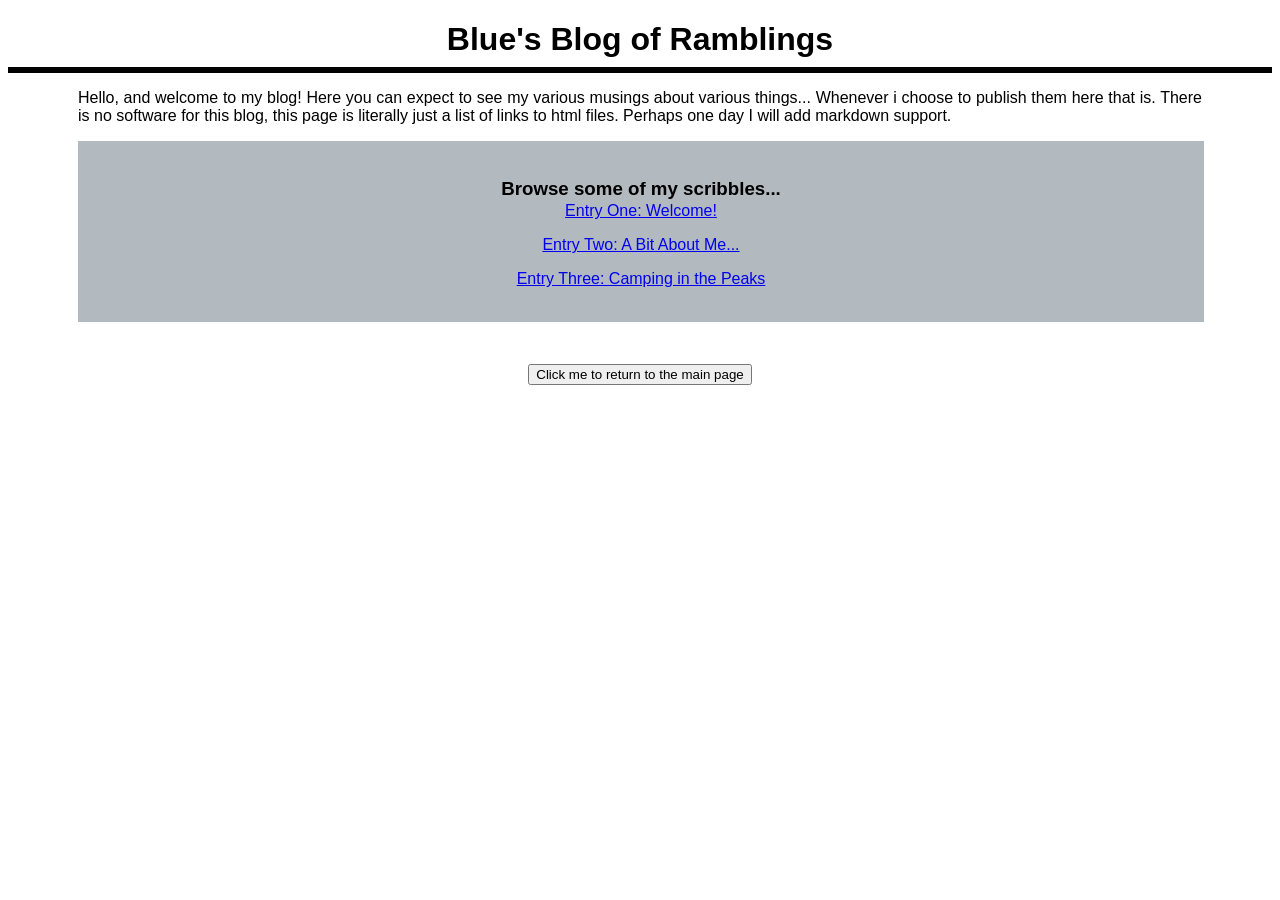
<file: blog/index.html>
<!DOCTYPE html>

<html>

<link rel="stylesheet" href="/blog/blogstyle.css">

<head>
    <title>Blue's Blog</title>
    <link rel="icon" type="image/x-icon" href="/favicon.ico">
    <h1 class="headerFormat">Blue's Blog of Ramblings</h1>
</head>

<body>

    <div id="divLine"></div>

    <div>
        <p class="bodyText">Hello, and welcome to my blog! Here you can expect to see my various musings about various
            things... Whenever i choose to publish them here that is. There is no software for this blog, this page is
            literally just a list of links to html files. Perhaps one day I will add markdown support.</p>
    </div>

    <div id="textBox">
        <p>&nbsp</p>
        <h3 class="txtboxText" style="margin-bottom: -14px;">Browse some of my scribbles...</h2>
            <p class="txtboxText"><a href="entry1.html"> Entry One: Welcome!</a></p>
            <p class="txtboxText"><a href="entry2.html">Entry Two: A Bit About Me...</a></p>
            <p class="txtboxText"><a href="entry3.html"> Entry Three: Camping in the Peaks</a></p>
            <p>&nbsp</p>
    </div>

</body>

<footer>
    <div style="display: flex; justify-content: center; align-items: center; height: 8vh;">
        <a href="/index.html">
            <button>
                Click me to return to the main page
            </button>
        </a>
    </div>
</footer>

</html>
</file>
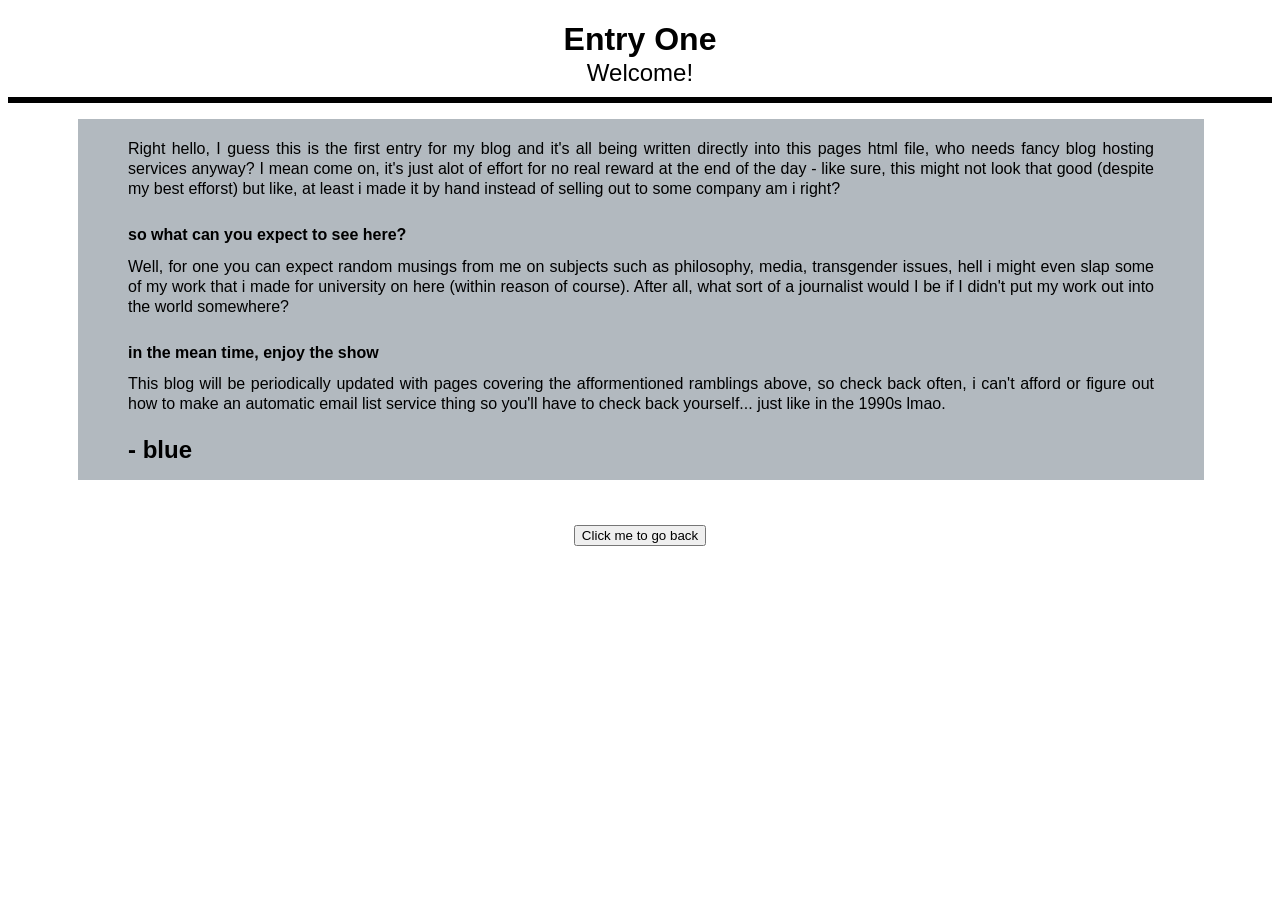
<file: blog/entry1.html>
<!DOCTYPE html>

<html>
<link rel="stylesheet" href="/blog/blogstyle.css">

<head>
    <title>BB: Entry One</title>
    <h1 class="headerFormat">Entry One</h1>
    <h2 class="subHead">Welcome!</h2>
</head>

<body>

    <div id="divLine" style="margin-top: -10px;"></div>

    <div id="textBox">
        <p class="blogText">
            Right hello, I guess this is the first entry for my blog and it's all being written
            directly into this pages html file, who needs fancy blog hosting services anyway? I mean come on, it's just
            alot of effort for no real reward at the end of the day - like sure, this might not look that good (despite
            my best efforst) but like, at least i made it by hand instead of selling out to some company am i right?
        </p>
        <h4 class="blogText" style="margin-top: -30px;"> so what can you expect to see here?</h4>
        <p class="blogText" style="margin-top: -50px;">Well, for one you can expect random musings from me on subjects
            such as philosophy, media, transgender issues, hell i might even slap some of my work that i made for
            university on here (within reason of course). After all, what sort of a journalist would I be if I didn't
            put my work out into the world somewhere?</p>
        <h4 class="blogText" style="margin-top: -30px;"> in the mean time, enjoy the show</h4>
        <p class="blogText" style="margin-top: -50px;">This blog will be periodically updated with pages covering the
            afformentioned ramblings above, so check back often, i can't afford or figure out how to make an automatic
            email list service thing so you'll have to check back yourself... just like in the 1990s lmao.</p>
        <h2 class="blogText" style="margin-top: -30px;"> - blue</h2>
    </div>
</body>

<footer>
    <div style="display: flex; justify-content: center; align-items: center; height: 8vh;">
        <a href="/blog/index.html">
            <button>
                Click me to go back
            </button>
        </a>
    </div>
</footer>





</html>
</file>
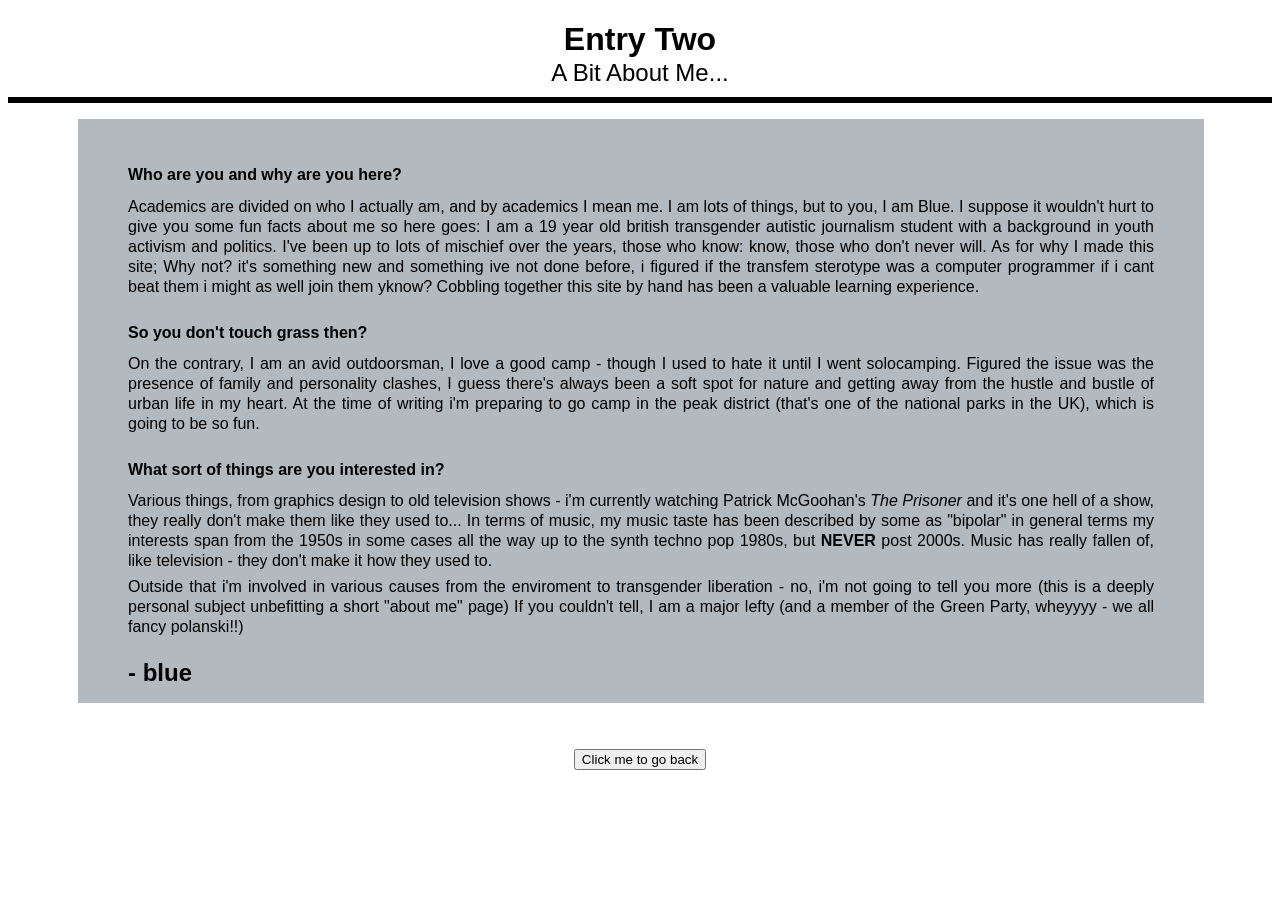
<file: blog/entry2.html>
<!DOCTYPE html>

<html>
<link rel="stylesheet" href="/blog/blogstyle.css">

<head>
    <title>BB: Entry Two</title>
    <h1 class="headerFormat">Entry Two</h1>
    <h2 class="subHead">A Bit About Me...</h2>
</head>

<body>

    <div id="divLine" style="margin-top: -10px;"></div>

    <div id="textBox">
        <p class="blogText">

        <h4 class="blogText" style="margin-top: -30px;"> Who are you and why are you here?</h4>
        <p class="blogText" style="margin-top: -50px;">Academics are divided on who I actually am, and by academics I
            mean me. I am lots of things, but to you, I am Blue. I suppose it wouldn't hurt to give you some fun facts
            about me so here goes: I am a 19 year old british transgender autistic journalism student with a background
            in youth
            activism and politics. I've been up to lots of mischief over the years, those who know: know, those who
            don't never will. As for why I made this site; Why not? it's something new and something ive not done
            before, i figured if the transfem sterotype was a computer programmer if i cant beat them i might as well
            join them
            yknow? Cobbling together this site by hand has been a valuable learning experience.</p>

        <h4 class="blogText" style="margin-top: -30px;"> So you don't touch grass then?</h4>
        <p class="blogText" style="margin-top: -50px;">On the contrary, I am an avid outdoorsman, I love a good camp -
            though I used to hate it until I went solocamping. Figured the issue was the presence of family and
            personality clashes, I guess there's always been a soft spot for nature and getting away from the hustle and
            bustle of urban life in my heart. At the time of writing i'm preparing to go camp in the peak district
            (that's one of the national parks in the UK), which is going to be so fun. </p>

        <h4 class="blogText" style="margin-top: -30px;"> What sort of things are you interested in?</h4>
        <p class="blogText" style="margin-top: -50px;">Various things, from graphics design to old television shows -
            i'm currently watching Patrick McGoohan's <i>The Prisoner</i> and it's one hell of a show, they really don't
            make them like they used to... In terms of music, my music taste has been described by some as "bipolar" in
            general terms my interests span from the 1950s in some cases all the way up to the synth techno pop 1980s,
            but <strong>NEVER</strong> post 2000s. Music has really fallen of, like television - they don't make it how
            they used to.</p>

        <p class="blogText" style="margin-top: -50px;">Outside that i'm involved in various causes from the enviroment
            to transgender liberation - no, i'm not going
            to tell you more (this is a deeply personal subject unbefitting a short "about me" page) If you couldn't
            tell, I am a major lefty (and a member of the Green Party, wheyyyy - we all fancy polanski!!)</p>

        <h2 class="blogText" style="margin-top: -30px;"> - blue</h2>

    </div>
</body>

<footer>
    <div style="display: flex; justify-content: center; align-items: center; height: 8vh;">
        <a href="/blog/index.html">
            <button>
                Click me to go back
            </button>
        </a>
    </div>
</footer>





</html>
</file>
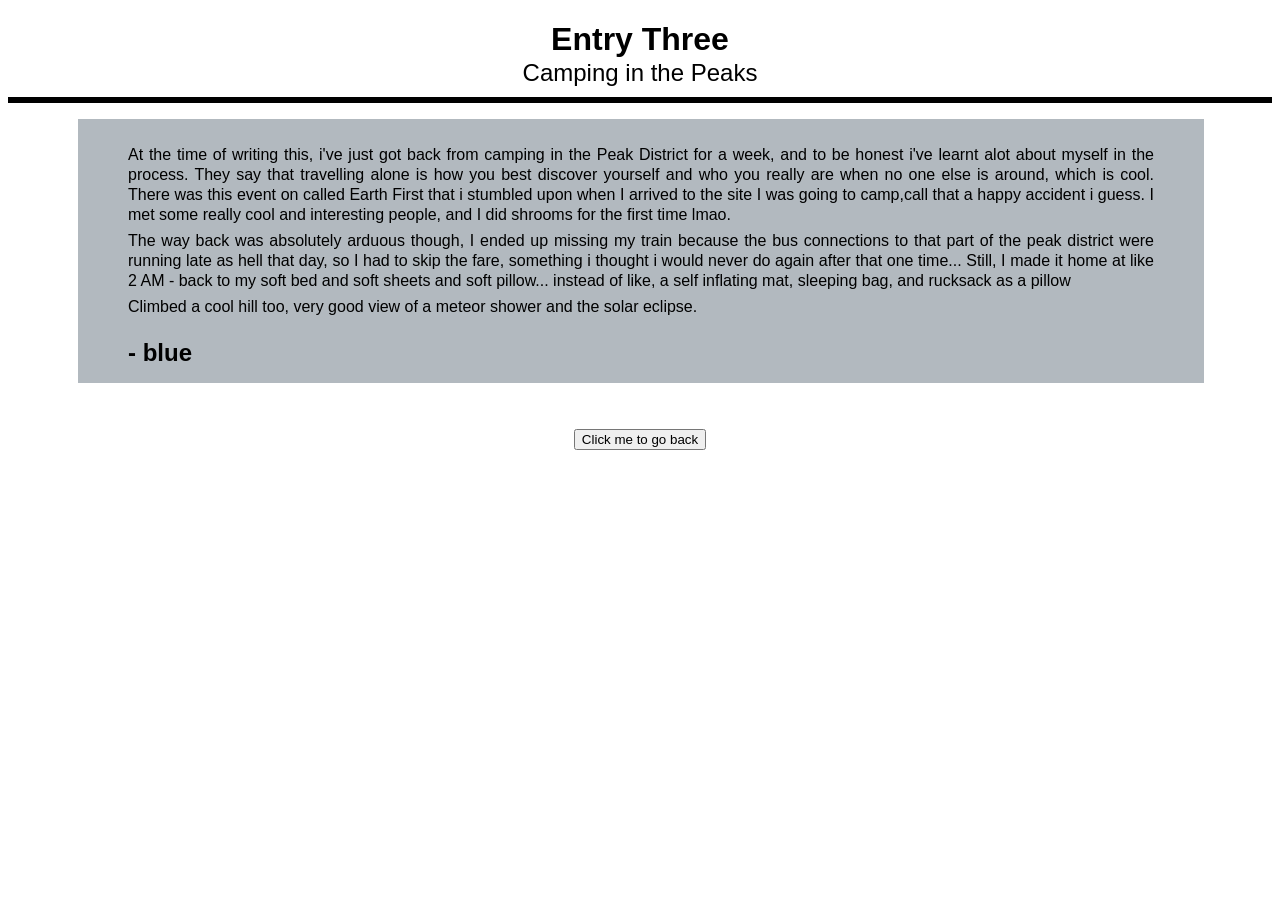
<file: blog/entry3.html>
<!DOCTYPE html>

<html>
<link rel="stylesheet" href="/blog/blogstyle.css">

<head>
    <title>BB: Entry Three</title>
    <h1 class="headerFormat">Entry Three</h1>
    <h2 class="subHead">Camping in the Peaks</h2>
</head>

<body>

    <div id="divLine" style="margin-top: -10px;"></div>

    <div id="textBox">
        <p class="blogText">

        <p class="blogText" style="margin-top: -50px;">At the time of writing this, i've just got back from camping in
            the Peak District for a week, and to be honest i've learnt alot about myself in the process. They say that
            travelling alone is how you best discover yourself and who you really are when no one else is around, which
            is cool. There was this event on called Earth First that i stumbled upon when I arrived to the site I was
            going to camp,call that a happy accident i guess. I met some really cool and interesting people, and I did
            shrooms for the first time lmao.
        </p>

        <p class="blogText" style="margin-top: -50px;">
            The way back was absolutely arduous though, I ended up missing my train because the bus connections to that
            part of the peak district were running late as hell that day, so I had to skip the fare, something i thought
            i would never do again after that one time... Still, I made it home at like 2 AM - back to my soft bed and
            soft sheets and soft pillow... instead of like, a self inflating mat, sleeping bag, and rucksack as a pillow
        </p>

        <p class="blogText" style="margin-top: -50px;">
            Climbed a cool hill too, very good view of a meteor shower and the solar eclipse.


        </p>


        <h2 class="blogText" style="margin-top: -30px;"> - blue</h2>

    </div>
</body>

<footer>
    <div style="display: flex; justify-content: center; align-items: center; height: 8vh;">
        <a href="/blog/index.html">
            <button>
                Click me to go back
            </button>
        </a>
    </div>
</footer>

</html>
</file>
<file: blog/blogstyle.css>
.headerFormat {
        font-family: Arial, Helvetica, sans-serif;
        text-align: center;
        margin-bottom: 9px;
    }

    .subHead { 
        font-family: Arial, Helvetica, sans-serif;
        text-align: center;
        margin-top: -8px;
        font-weight: lighter;
    }

    #divLine {
        border-color: black;
        border-bottom: 20;
        border-width: 3px;
        border-style: solid;
        align-content: center;
    }

    .bodyText {
        font-family: Arial, Helvetica, sans-serif;
        text-align: justify;
        margin-inline-start: 70px;
        margin-inline-end: 70px;
        margin-bottom: 20;
    }

    #textBox {
        background-color: rgb(178, 185, 191);
        visibility: visible;
        border-style: solid;
        border-left: solid;
        border-left-width: 70px;
        border-left-color: #ffff;
        border-right: solid;
        border-right-width: 68px;
        border-right-color: #ffff;
        border-top: #ffff;
        border-bottom: #ffff;
    }

    .txtboxText {
        font-family: Arial, Helvetica, sans-serif;
        text-align: center;
    }

    .blogText { 
        font-family: Arial, Helvetica, sans-serif;
        text-align: justify;
        line-height: 20px;
        margin-left: 50px;
        margin-right: 50px;
        padding-top: 20px;
        padding-bottom: 20px;
    }
</file>
